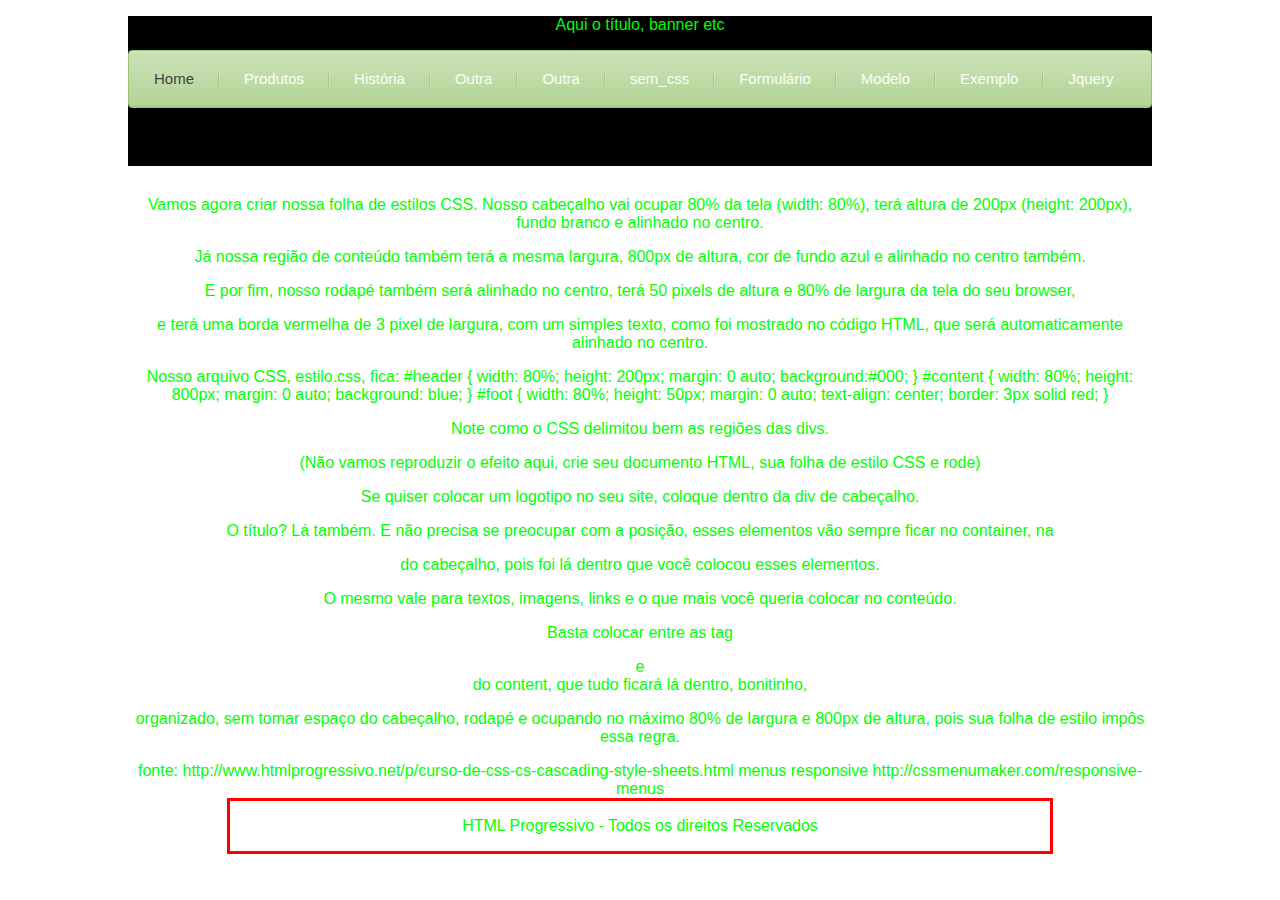
<file: exemplos_de_div.html>
<!DOCTYPE html>
 
<html> 
<head>
<meta charset=utf-8/>
	<title> Como usar DIV </title>
	<meta name="description" content="Aprenda a usar a tag div em HTML & CSS">
	<meta http-equiv="Content-Type" content="text/html; charset=utf-8">
 <link rel="stylesheet" type="text/css" href="css/estilo.css"/>
</head>

<body>
	<div id="header">
		<p>Aqui o título, banner etc</p>
	<div id='cssmenu'>
<ul>
   <li class='active'><a href='index.html'>Home</a></li>
   <li><a href='produtos.html'>Produtos</a></li>
   <li><a href='historia.html'>História</a></li>
   <li><a href='outra.html'>Outra</a></li>
    <li><a href='teste.html'>Outra</a></li>
     <li><a href='sem_css.html'>sem_css</a></li>
     <li><a href='cadastro.html'>Formulário</a></li>
      <li><a href='modelo.html'>Modelo</a></li>
	 <li><a href='exemplo1.html'>Exemplo</a></li>
	   <li><a href='jquery.html'>Jquery</a></li>
     
</ul>
</div>
<br><br><br><br>
<p>Vamos agora criar nossa folha de estilos CSS.
Nosso cabeçalho vai ocupar 80% da tela (width: 80%), terá altura de 200px (height: 200px), fundo branco e alinhado no centro.</P>

<p>Já nossa região de conteúdo também terá a mesma largura, 800px de altura, cor de fundo azul e alinhado no centro também.</p>

<p>E por fim, nosso rodapé também será alinhado no centro, terá 50 pixels de altura e 80% de largura da tela do seu browser,</p>
 <p>e terá uma borda vermelha de 3 pixel de largura, com um simples texto, como foi mostrado no código HTML, que será automaticamente alinhado no centro.</p>

<p>Nosso arquivo CSS, estilo.css, fica:
#header {
	width: 80%;
	height: 200px;
	margin: 0 auto;
	background:#000;
}

#content {
	width: 80%;
	height: 800px;
	margin: 0 auto;
	background: blue;
}

#foot {
	width: 80%;
	height: 50px;
	margin: 0 auto;
        text-align: center;

border: 3px solid red;
}
</p>
<p>Note como o CSS delimitou bem as regiões das divs.</p>
<p>(Não vamos reproduzir o efeito aqui, crie seu documento HTML, sua folha de estilo CSS e rode)</p>

<p>Se quiser colocar um logotipo no seu site, coloque dentro da div de cabeçalho.</p>
<p>O título? Lá também. E não precisa se preocupar com a posição, esses elementos vão sempre ficar no container, na <div> do cabeçalho, pois foi lá dentro que você colocou esses elementos.</p>

</p>O mesmo vale para textos, imagens, links e o que mais você queria colocar no conteúdo.</p>
<p>Basta colocar entre as tag <div> e </div> do content, que tudo ficará lá dentro, bonitinho, </p>
<p>organizado, sem tomar espaço do cabeçalho, rodapé e ocupando no máximo 80% de largura e 800px de altura, pois  sua folha de estilo impôs essa regra.</p>


fonte: http://www.htmlprogressivo.net/p/curso-de-css-cs-cascading-style-sheets.html

menus responsive
http://cssmenumaker.com/responsive-menus
	</div>

	<div id="foot">
	    <p>HTML Progressivo - Todos os direitos Reservados</p>
	</div>

</body>

</html>
</file>
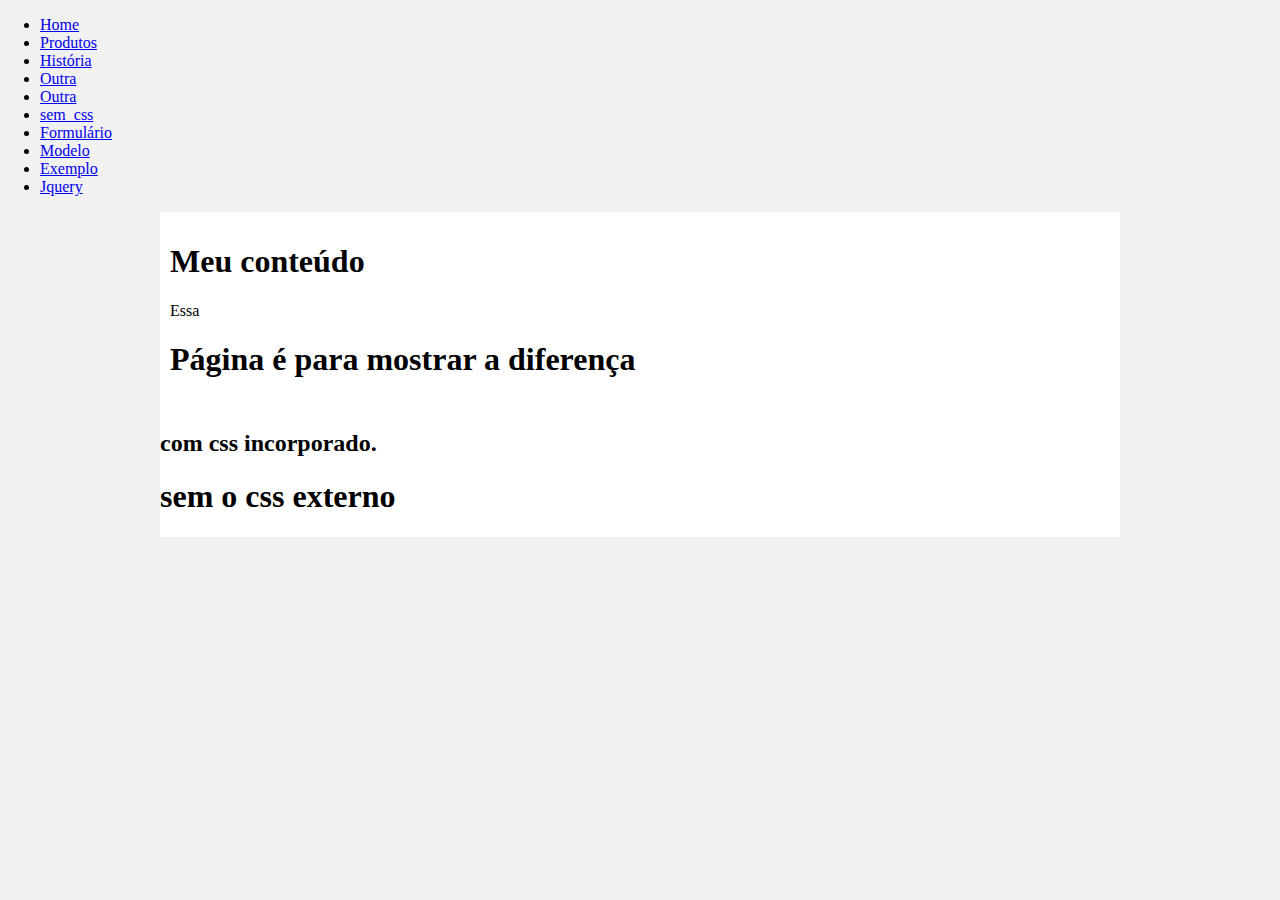
<file: sem_css.html>
<!DOCTYPE html>
<html>
<head>
	<meta charset="UTF-8">
	<meta name="viewport" content="width=device-width,initial-scale=1,user-scalable=no">
	<title>Layout Fluido</title>
	
	<style>
	body, html{
		margin:0;
		padding:0;
		background:#f1f1f1;
	}
	#container{
		/* Largura máxima */
		max-width:960px;
		/* Alinha ao centro */
		margin:0 auto;
		background:#fff;
		overflow:hidden;
	}
	#content{
		/* Largura */
		width:73%;
		/* Alinha à esquerda */
		float:left;
	}
	.content_inner{
		padding:10px;
	}
	
	</style>
</head>

<body>

<div>
<ul>
   <li class='active'><a href='index.html'>Home</a></li>
   <li><a href='produtos.html'>Produtos</a></li>
   <li><a href='historia.html'>História</a></li>
   <li><a href='outra.html'>Outra</a></li>
    <li><a href='teste.html'>Outra</a></li>
     <li><a href='sem_css.html'>sem_css</a></li>
     <li><a href='cadastro.html'>Formulário</a></li>
      <li><a href='modelo.html'>Modelo</a></li>
	 <li><a href='exemplo1.html'>Exemplo</a></li>
	   <li><a href='jquery.html'>Jquery</a></li>
     
</ul>
</div>

<div id="container">
	<div id="content">
		<div class="content_inner">
			<h1>Meu conteúdo</h1>
			<p>Essa <h1>Página é para mostrar a diferença</h1></p></div>
			<p><h2>com css incorporado.</h2> </p>
			<p><h1>sem o css externo </h1></p>
		</div>
	</div>
	
</div>
</body>
</html>
</file>
<file: css/estilo.css>
body, html{
    margin:0;
    padding:0;
}

#header {
	width: 80%;
	height: 150px;
	margin: 0 auto;
	background:#000;
	color: #00FF00;
	font-family: "arial", "verdana", "sans-serif";
	 text-align: center;
}

#content {
    width: 80%;
	 max-width:100%;
	margin: 0 auto;
  overflow:hidden;
	background: ;
	color: red;
	font-family: "arial", "verdana", "sans-serif";
	 text-align: center;
}

#foot {
	width: 80%;
	height: 50px;
	margin: 0 auto;
    text-align: center;
    border: 3px solid red;
    font-family: "arial", "verdana", "sans-serif";

}

@import url(http://fonts.googleapis.com/css?family=Source+Sans+Pro);
#cssmenu,
#cssmenu ul,
#cssmenu ul li,
#cssmenu ul li a,
#cssmenu #menu-button {
  margin: 0;
  padding: 0;
  border: 0;
  list-style: none;
  line-height: 1;
  display: block;
  position: relative;
  -webkit-box-sizing: border-box;
  -moz-box-sizing: border-box;
  box-sizing: border-box;
}
#cssmenu:after,
#cssmenu > ul:after {
  content: ".";
  display: block;
  clear: both;
  visibility: hidden;
  line-height: 0;
  height: 0;
}
#cssmenu #menu-button {
  display: none;
}
#cssmenu {
  width: auto;
  border-radius: 4px;
  border: 1px solid #98c571;
  font-family: 'Source Sans Pro', sans-serif;
  line-height: 1;
  background: #bfdba7;
  background: -webkit-linear-gradient(bottom, #b2d495, #cce2b9);
  background: -ms-linear-gradient(bottom, #b2d495, #cce2b9);
  background: -moz-linear-gradient(bottom, #b2d495, #cce2b9);
  background: -o-linear-gradient(bottom, #b2d495, #cce2b9);
  background: linear-gradient(to top, #b2d495, #cce2b9);
  box-shadow: 0 1px 1px rgba(0, 0, 0, 0.15), inset 0 -2px 0px #aacf8a, inset 0 1px 0 #d4e7c4;
}
#cssmenu > ul > li {
  float: left;
}
#cssmenu.align-center > ul {
  font-size: 0;
  text-align: center;
}
#cssmenu.align-center > ul > li {
  display: inline-block;
  float: none;
}
#cssmenu.align-right > ul > li {
  float: right;
}
#cssmenu > ul > li > a {
  padding: 20px 25px 21px 25px;
  font-size: 15px;
  text-decoration: none;
  color: #fcfefb;
  -webkit-transition: all .2s ease;
  -moz-transition: all .2s ease;
  -ms-transition: all .2s ease;
  -o-transition: all .2s ease;
  transition: all .2s ease;
}
#cssmenu > ul > li:first-child > a {
  border-top-left-radius: 4px;
  border-bottom-left-radius: 4px;
}
#cssmenu.align-center > ul > li:first-child > a {
  border-radius: 0;
}
#cssmen.align-right > ul > li:first-child > a {
  border-top-left-radius: 0;
  border-bottom-left-radius: 0;
  border-bottom-right-radius: 0;
  border-top-right-radius: 0;
}
#cssmenu > ul > li:hover > a,
#cssmenu > ul > li.active > a {
  color: #444444;
}
#cssmenu > ul > li:hover > a,
#cssmenu > ul > li > a:hover {
  background: rgba(125, 125, 125, 0.04);
}
#cssmenu > ul > li:after {
  content: '';
  position: absolute;
  top: 18px;
  right: 0;
  display: block;
  height: 20px;
  width: 1px;
  opacity: .15;
  background: rgba(0, 0, 0, 0.7);
  background: linear-gradient(to top, rgba(0, 0, 0, 0), #000000, rgba(0, 0, 0, 0));
  background: -webkit-linear-gradient(top, rgba(0, 0, 0, 0), #000000, rgba(0, 0, 0, 0));
  background: -ms-linear-gradient(top, rgba(0, 0, 0, 0), #000000, rgba(0, 0, 0, 0));
  background: -moz-linear-gradient(top, rgba(0, 0, 0, 0), #000000, rgba(0, 0, 0, 0));
  background: -o-linear-gradient(top, rgba(0, 0, 0, 0), #000000, rgba(0, 0, 0, 0));
}
#cssmenu.align-right > ul > li:after {
  right: auto;
  left: -1px;
}
#cssmenu > ul > li:before {
  content: '';
  position: absolute;
  top: 18px;
  right: -1px;
  display: block;
  height: 20px;
  width: 1px;
  opacity: .35;
  background: rgba(255, 255, 255, 0.8);
  background: linear-gradient(to top, rgba(0, 0, 0, 0), #ffffff, rgba(0, 0, 0, 0));
  background: -webkit-linear-gradient(top, rgba(0, 0, 0, 0), #ffffff, rgba(0, 0, 0, 0));
  background: -ms-linear-gradient(top, rgba(0, 0, 0, 0), #ffffff, rgba(0, 0, 0, 0));
  background: -moz-linear-gradient(top, rgba(255, 255, 255, 0.01), #ffffff, rgba(255, 255, 255, 0.01));
  background: -o-linear-gradient(top, rgba(0, 0, 0, 0), #ffffff, rgba(0, 0, 0, 0));
}
#cssmenu.align-right > ul > li:before {
  right: auto;
  left: 0px;
}
#cssmenu > ul > li:last-child:after,
#cssmenu > ul > li:last-child:before {
  display: none;
}
#cssmenu.small-screen {
  width: 100%;
}
#cssmenu.small-screen > ul,
#cssmenu.small-screen.align-center > ul {
  width: 100%;
  text-align: left;
}
#cssmenu.small-screen > ul > li,
#cssmenu.small-screen.align-center {
  float: none;
  display: block;
  border-top: 1px solid rgba(100, 100, 100, 0.1);
}
#cssmenu.small-screen > ul > li > a {
  padding: 18px 25px;
}
#cssmenu.small-screen > ul > li:after,
#cssmenu.small-screen > ul > li:before {
  display: none;
}
#cssmenu.small-screen #menu-button {
  display: block;
  padding: 18px 25px 19px 25px;
  cursor: pointer;
  font-size: 15px;
  text-decoration: none;
  color: #fcfefb;
}
#cssmenu.small-screen #menu-button.menu-opened {
  color: #444444;
}
#cssmenu.small-screen #menu-button:after {
  content: "";
  position: absolute;
  right: 25px;
  top: 20px;
  display: block;
  -webkit-box-sizing: content-box;
  -moz-box-sizing: content-box;
  box-sizing: content-box;
  border-top: 2px solid #fcfefb;
  border-bottom: 2px solid #fcfefb;
  width: 18px;
  height: 3px;
}
#cssmenu.small-screen #menu-button.menu-opened:after {
  border-top: 2px solid #444444;
  border-bottom: 2px solid #444444;
}
#cssmenu.small-screen #menu-button:before {
  content: "";
  position: absolute;
  right: 25px;
  top: 30px;
  display: block;
  width: 18px;
  height: 2px;
  background: #fcfefb;
}
#cssmenu.small-screen #menu-button.menu-opened:before {
  background: #444444;
}
</file>
